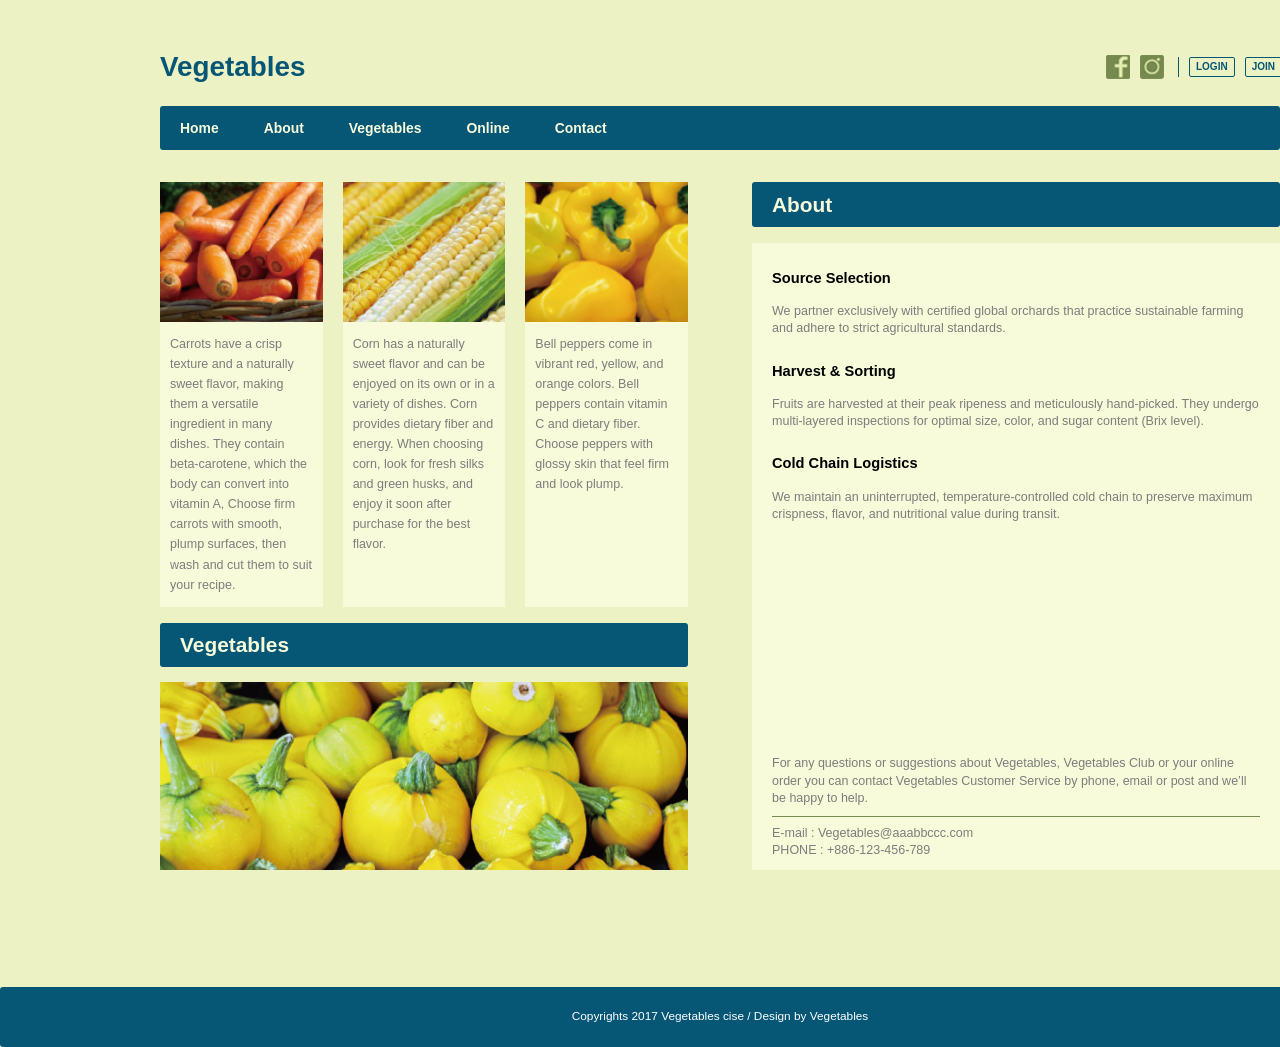
<file: index.html>
<!DOCTYPE html>
<html lang="en">
<head>
    <meta charset="UTF-8">
    <meta name="viewport" content="width=device-width, initial-scale=1.0">
    <title>Vegetables</title>
    <link rel="stylesheet" href="normalize.css">
    <link rel="stylesheet" href="style.css">
</head>
<body>
<div class="container"> 
<header class="header">
    <h1 class="header-title">Vegetables</h1>
    <div class="header-actions">
     <div class="item item--1">
        <img class="gallery-img" src="ef2befe44f345742d886cdcadd4936a9603470d5.png" alt="fb">
        </div>
        <div class="item item--2">
        <img class="gallery-img" src="c3394cafc2268043fcf5c8b28dd7553045849607.png" alt="ig">
        </div>
        <div class="header-auth">
            <a class="header-button" href="#">LOGIN</a>
            <a class="header-button" href="#">JOIN</a>
        </div>
    </div>
</header>

    <nav class="nav">
        <a href="#" class="nav-link">Home</a>
        <a href="#" class="nav-link">About</a>
        <a href="#" class="nav-link">Vegetables</a>
        <a href="#" class="nav-link">Online</a> 
        <a href="#" class="nav-link">Contact</a>
    </nav>


<div class="content-area">
    
    <div class="gallery-area">
        <div class="gallery-grid">
            <figure class="item item--1">
                <img class="gallery-img" src="img_vegetables_carrot.png" alt="Carrot">
                <figcaption class="gallery-caption">Carrots have a crisp texture and a naturally sweet flavor, making them a versatile ingredient in many dishes. They contain beta-carotene, which the body can convert into vitamin A,  Choose firm carrots with smooth, plump surfaces, then wash and cut them to suit your recipe.</figcaption>
            </figure>
            <figure class="item item--2">
                <img class="gallery-img" src="img_vegetables_corn.png" alt="Corn">
                <figcaption class="gallery-caption">Corn has a naturally sweet flavor and can be enjoyed on its own or in a variety of dishes.  Corn provides dietary fiber and energy. When choosing corn, look for fresh silks and green husks, and enjoy it soon after purchase for the best flavor.</figcaption>
            </figure>
            <figure class="item item--3">
                <img class="gallery-img" src="img_vegetables_pepper.png" alt="Bell pepper">
                <figcaption class="gallery-caption">Bell peppers come in vibrant red, yellow, and orange colors.  Bell peppers contain vitamin C and dietary fiber. Choose peppers with glossy skin that feel firm and look plump.</figcaption>
            </figure>
        </div>
        <div class="main-title">
            <h3>Vegetables</h3>
        </div>
    </div>

    
    
    <aside class="sidebar">
        <div class ="sidebar-title">
        <h3>About</h3>
        </div>
        <div class="sidebar-content">
            <h3>Source Selection</h3>
            <p>
                We partner exclusively with certified global orchards that practice sustainable farming and adhere to strict agricultural standards.
            </p>
            <h3>Harvest & Sorting</h3>
            <p>
                Fruits are harvested at their peak ripeness and meticulously hand-picked. They undergo multi-layered inspections for optimal size, color, and sugar content (Brix level).
            </p>
            <h3>Cold Chain Logistics</h3>
            <p>
                We maintain an uninterrupted, temperature-controlled cold chain to preserve maximum crispness, flavor, and nutritional value during transit.
            </p>
        <p class="contact-intro">For any questions or suggestions about Vegetables, Vegetables Club or your online <br>order you can contact Vegetables Customer Service by phone, email or post and we’ll be happy to help.</p>
        <p class="contact-details">E-mail : Vegetables@aaabbccc.com<br>PHONE : +886-123-456-789</p>
        </div>
    </aside>

    <article class="main-area">
        <div class="big-image">
            <div class="item item--1">
                <img class="gallery-img" src="img_main_pumpkin.png" alt="Figure 0">
            </div>
        </div>
    </article>

    
    
</div>


</div>

<footer class="footer">
    <p>Copyrights 2017 Vegetables cise / Design by Vegetables</p>
</footer>
</body>
</html>
</file>
<file: style.css>
html {
  background-color: #EDF2C5;
  box-sizing: border-box;
  width: 1440px;
  height: 1024px;
}

*,
*::before,
*::after {
    box-sizing: inherit;
}

.container {
    width: 1120px;
    margin: 36px auto 0;
}

.header {
    display: flex;
    align-items: center;
    width: 1122px;
    height: 62px;
    color: #065676;
}

.header-title {
    margin: 0;
}

.header-actions {
    display: flex;
    align-items: center;
    gap: 10px;
    margin-left: auto;
}

.header-actions .item {
    width: 24px;
    height: 24px;
}

.header-actions .gallery-img {
    width: 100%;
    height: 100%;
    object-fit: contain;
}

.header-auth {
    display: flex;
    align-items: center;
    gap: 10px;
    margin-left: 4px;
    padding-left: 10px;
    border-left: 1px solid #065676;
}

.header-button {
    display: inline-block;
    padding: 3px 6px;
    border: 1px solid #065676;
    border-radius: 2px;
    color: #065676;
    font-size: 10px;
    font-weight: bold;
    line-height: 1.2;
    text-decoration: none;
}

.header-button:hover,
.header-button:focus-visible {
    background-color: #F7FBDA;
}

.nav {
    width: 1120px;
    height: 44px;
    margin-top: 8px;
    display: flex;
    align-items: center;
    gap: 5px;
    background-color: #065676;
    font-weight: bold;
    border-radius: 3px;
}

.nav-list {
    display: flex;
    margin: 0;
    padding: 0;
}

.nav-item {
    position: relative;
    list-style-type: none;
    margin-right: 0px;
}

.nav-link {
    display: inline-block;
    text-decoration: none;
    color: #F7FBDA;
    padding: 10px 20px;
    border-bottom: none;
}

.nav-link:hover {
    background-color: #e5e9dc;
    display: block;
}

body {
    font-family: Tahoma, sans-serif;
    font-size: 87%;
}

.content-area {
    display: grid;
    grid-template-columns: 528px 528px;
    grid-template-rows: 484px 188px;
    column-gap: 64px;
    row-gap: 32px;
    width: 1120px;
    height: 704px;
    margin-top: 16px;
}

.gallery-area {
    grid-column: 1;
    grid-row: 1;
    width: 528px;
    min-width: 0;
}

.big-image {
    grid-column: 1 / -1;
    width: 100%;
    height: 188px;
    min-width: 0;
}

.big-image .gallery-img {
    width: 100%;
    height: 100%;
    object-fit: cover;
}

.big-image > .item {
    height: 100%;
}

.main-area {
    width: 528px;
    height: 188px;
    min-width: 0;
    margin-top: 0;
}

.main-title,
.sidebar-title {
    display: flex;
    align-items: center;
    width: 520px;
    height: 45px;
    background-color: #065676;
    color: #F7FBDA;
    font-size: 1.5em;
    font-weight: bold;
    padding: 0 20px;
    border-radius: 3px;
}

.sidebar-title {
    width: 100%;
    flex: 0 0 45px;
}

.gallery-area .main-title {
    width: 100%;
    height: 44px;
    margin-top: 16px;
    padding: 10px 20px;
}

.sidebar {
    grid-column: 2;
    grid-row: 1 / 3;
    width: 528px;
    height: auto;
    min-width: 0;
    margin-top: 16px;
    display: flex;
    flex-direction: column;
}

.main-title h3,
.sidebar-title h3 {
    margin: 0;
    font-size: inherit;
}

.sidebar-content {
    display: flex;
    flex-direction: column;
    width: 100%;
    background-color: #F7FBDA;
    padding: 10px 20px;
    font-size: 0.9em;
    line-height: 1.4;
    margin-top: 16px;
    flex: 1;
    min-height: 0;
    box-sizing: border-box;
}

.sidebar-content p {
    margin: 0 0 8px;
    color: #7D7D7D;
}

.sidebar-content p:first-child {
    padding-bottom: 0;
}

.sidebar-content .contact-intro {
    margin: auto 0 0;
    padding-bottom: 8px;
}

.sidebar-content .contact-details {
    margin-bottom: 0;
    padding-top: 8px;
    border-top: 1px solid #778A50;
}

.gallery-grid {
    display: grid;
    grid-template-columns: repeat(3, minmax(0, 1fr));
    align-items: stretch;
    align-content: start;
    gap: 20px;
    width: 528px;
    height: auto;
    margin-top: 16px;
}

.gallery-grid .item {
    display: flex;
    flex-direction: column;
    min-width: 0;
    margin: 0;
}

.gallery-grid .gallery-img {
    width: 100%;
    height: 140px;
    object-fit: cover;
}

.gallery-caption {
    flex: 1;
    min-height: 180px;
    padding: 12px 10px;
    background-color: #F7FBDA;
    color: #7D7D7D;
    font-size: 0.9em;
    line-height: 1.6;
}

.gallery-img {
    width: 100%;
    height: auto;
    display: block;
}

.footer {
    display: flex;
    align-items: center;
    justify-content: center;
    width: 1440px;
    height: 60px;
    margin-top: 117px;
    border-radius: 3px;
    text-align: center;
    font-size: 85%;
    color: #FFF;
    padding: 0;
    background-color: #065676;
}

h1.header-title {
    display: block;
    font-size: 2em;
    margin: 0;
}
</file>
